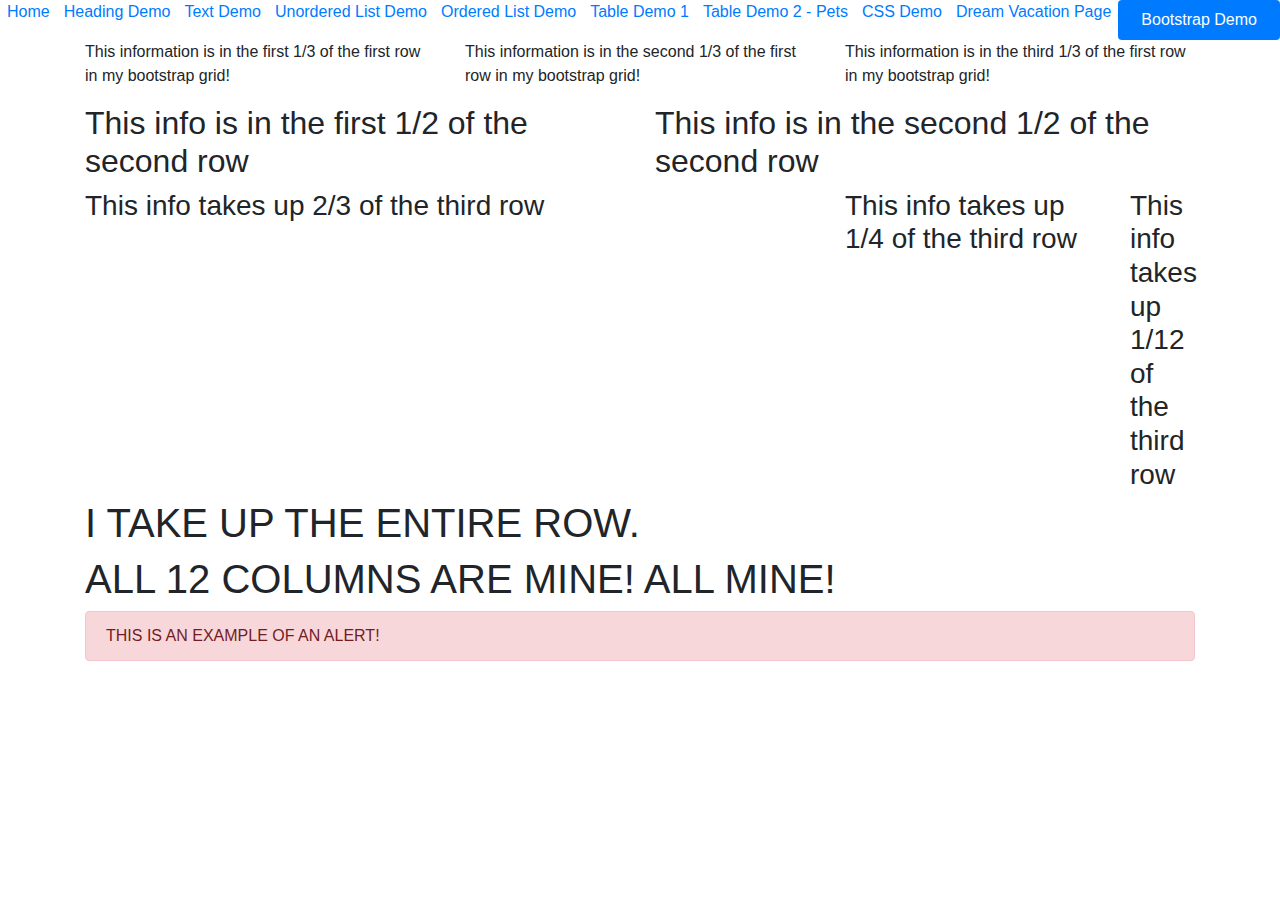
<file: bootstrapdemo.html>
<html>
  <head>
    <title>
      Bootstrap Demo
    </title>

    <!--to use external bootsrap use the following-->
    <link rel="stylesheet"
    href="https://stackpath.bootstrapcdn.com/bootstrap/4.3.1/css/bootstrap.min.css"
    integrity="sha384-ggOyR0iXCbMQv3Xipma34MD+dH/1fQ784/j6cY/iJTQUOhcWr7x9JvoRxT2MZw1T"
    crossorigin="anonymous">
  </head>
 
  <body>
    <nav>
      <ul class="nav nav-pills nav-fill">
        <li class="nav-item">
            <a href="index.html">Home</a>
        </li>
        <li class="nav-item">
            <a href="headings.html">Heading Demo</a>
        </li>
        <li class="nav-item">
            <a href="textdemo.html">Text Demo</a>
        </li>
        <li class="nav-item">
            <a href="unorderedlists.html">Unordered List Demo</a>
        </li>
        <li class="nav-item">
            <a href="orderedlists.html">Ordered List Demo</a>
        </li>
        <li class="nav-item">
            <a href="tableDemo1.html">Table Demo 1</a>
        </li>
        <li class="nav-item">
            <a href="tableDemo2.html">Table Demo 2 - Pets</a>
        </li>
        <li class="nav-item">
            <a href="cssdemo.html">CSS Demo</a>
        </li>
        <li class="nav-item">
            <a href="travel.html">Dream Vacation Page</a>
        </li>
        <li class="nav-item">
            <a class="nav-link active" aria-current="page" href="bootstrapdemo.html">Bootstrap Demo</a>
        </li>
      </ul>
    </nav>
    
    <!-- Bootstrap elements allow for your code to be formatted into a grid (rows and columns)-->
    <!-- first, make a container use a div and then use the class="container"-->
    <div class="container">
      <!--for each row, make a div that is class="row"-->
      <div class="row">
          <!--for each row, specify columns (up to 12 allowed)-->
          <div class="col-md-4">
              <!--this is a column of size 4 (takes up 1/3 of the row)-->
              <p>This information is in the first 1/3 of the first row in my bootstrap grid!</p>
          </div>
           <div class="col-md-4">
              <!--this is a column of size 4 (takes up 1/3 of the row)-->
              <p>This information is in the second 1/3 of the first row in my bootstrap grid!</p>
          </div>
           <div class="col-md-4">
              <!--this is a column of size 4 (takes up 1/3 of the row)-->
              <p>This information is in the third 1/3 of the first row in my bootstrap grid!</p>
          </div>
      </div> <!--end of the first row-->
      <div class="row">
          <div class="col-md-6">
              <!-- column of size 6 (1/2 of the row)-->
              <h2>This info is in the first 1/2 of the second row</h2>
          </div>
          <div class="col-md-6">
              <!-- column of size 6 (1/2 of the row)-->
              <h2>This info is in the second 1/2 of the second row</h2>
          </div>
      </div><!-- end of the second row-->
      <div class="row">
          <div class = "col-md-8">
              <!-- column of size 8 (2/3 of the row)-->
              <h3>This info takes up 2/3 of the third row</h3>
          </div>
          <div class = "col-md-3">
              <!-- column of size 3 (1/4 of the row)-->
              <h3>This info takes up 1/4 of the third row</h3>
          </div>
          <div class = "col-md-1">
              <!-- column of size 1 (1/12 of the row)-->
              <h3>This info takes up 1/12 of the third row</h3>
          </div>
      </div><!-- end of the third row -->
      <div class="row">
          <div class="col-md-12">
                  <h1>I TAKE UP THE ENTIRE ROW.</h1>
                  <h1>ALL 12 COLUMNS ARE MINE! ALL MINE!</h1>
          </div>
      </div> <!--end of the 4th row-->
      <div class="row">
          <div class="col-md-12">
                  <div class="alert alert-danger" role="alert">
                      THIS IS AN EXAMPLE OF AN ALERT!
                  </div>
          </div>
      </div> <!--end of the 5th row-->
  </div> <!--end of the bootstrap container-->
  <script src="https://code.jquery.com/jquery-3.3.1.slim.min.js" integrity="sha384-q8i/X+965DzO0rT7abK41JStQIAqVgRVzpbzo5smXKp4YfRvH+8abtTE1Pi6jizo" crossorigin="anonymous"></script>
  <script src="https://cdnjs.cloudflare.com/ajax/libs/popper.js/1.14.7/umd/popper.min.js" integrity="sha384-UO2eT0CpHqdSJQ6hJty5KVphtPhzWj9WO1clHTMGa3JDZwrnQq4sF86dIHNDz0W1" crossorigin="anonymous"></script>
  <script src="https://stackpath.bootstrapcdn.com/bootstrap/4.3.1/js/bootstrap.min.js" integrity="sha384-JjSmVgyd0p3pXB1rRibZUAYoIIy6OrQ6VrjIEaFf/nJGzIxFDsf4x0xIM+B07jRM" crossorigin="anonymous"></script>
</body>
</html>
</file>
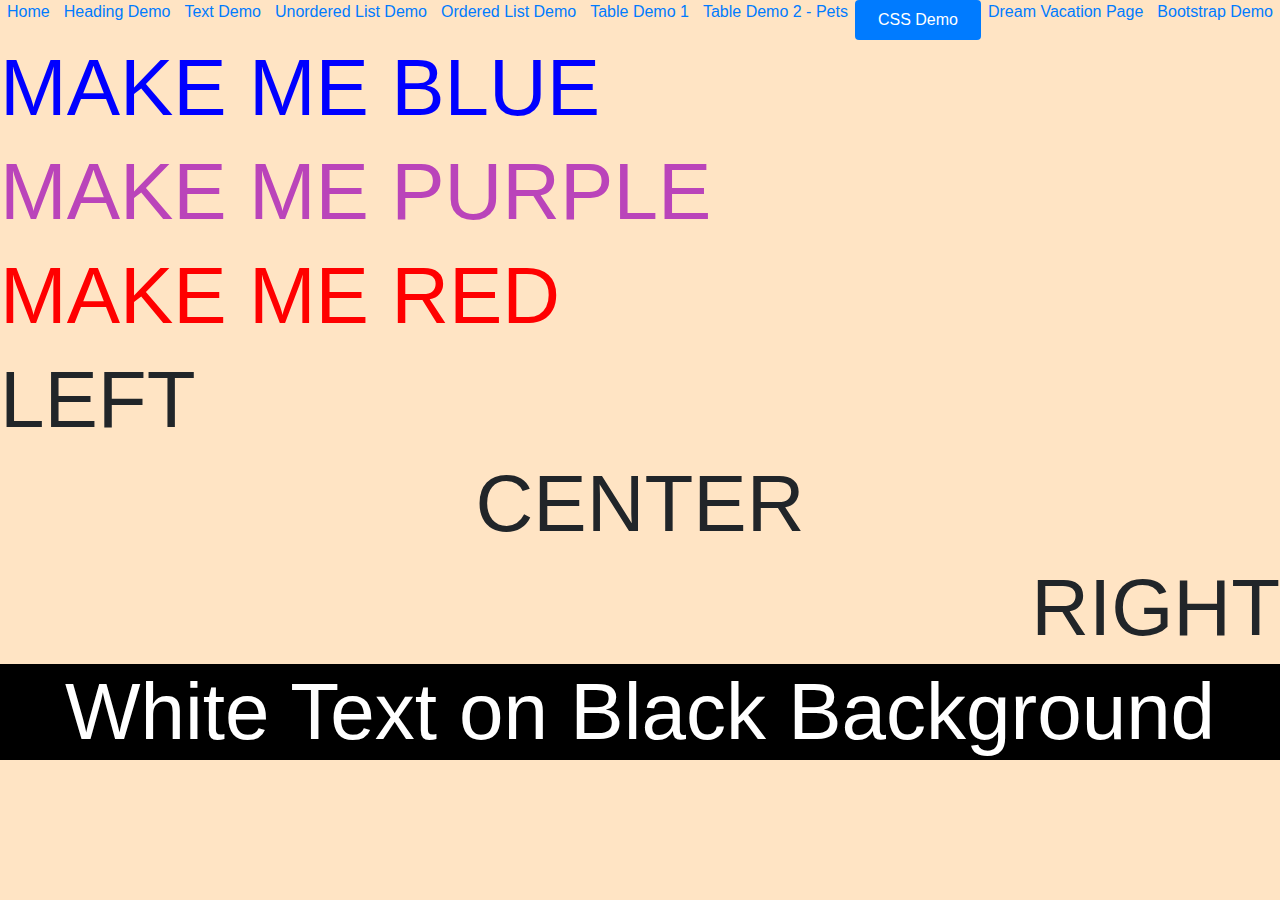
<file: cssdemo.html>
<html>
  <head>
    <title>
      CSS DEMO
    </title>

        <!--to use external bootsrap use the following-->
        <link rel="stylesheet"
        href="https://stackpath.bootstrapcdn.com/bootstrap/4.3.1/css/bootstrap.min.css"
        integrity="sha384-ggOyR0iXCbMQv3Xipma34MD+dH/1fQ784/j6cY/iJTQUOhcWr7x9JvoRxT2MZw1T"
        crossorigin="anonymous">
        <!-- internal style sheet example
        <style>
            h1{
                font-size: 80px;
            }
        </style>
        -->

    <link rel="stylesheet" type="text/css" href="style.css">


  </head>
  <body>
    <nav>
    <ul class="nav nav-pills nav-fill">
      <li class="nav-item">
          <a href="index.html">Home</a>
      </li>
      <li class="nav-item">
          <a href="headings.html">Heading Demo</a>
      </li>
      <li class="nav-item">
          <a href="textdemo.html">Text Demo</a>
      </li>
      <li class="nav-item">
          <a href="unorderedlists.html">Unordered List Demo</a>
      </li>
      <li class="nav-item">
          <a href="orderedlists.html">Ordered List Demo</a>
      </li>
      <li class="nav-item">
          <a href="tableDemo1.html">Table Demo 1</a>
      </li>
      <li class="nav-item">
          <a href="tableDemo2.html">Table Demo 2 - Pets</a>
      </li>
      <li class="nav-item">
          <a class="nav-link active" aria-current="page" href="cssdemo.html">CSS Demo</a>
      </li>
      <li class="nav-item">
          <a href="travel.html">Dream Vacation Page</a>
      </li>
      <li class="nav-item">
          <a href="bootstrapdemo.html">Bootstrap Demo</a>
      </li>
    </nav>
      </ul>
    </ul>
    <h1 class = "blue">MAKE ME BLUE</h1>
    <h1 class = "purple">MAKE ME PURPLE</h1>
    <h1 class = "red">MAKE ME RED</h1>
    <h1 class="alignLeft">LEFT</h1>
    <h1 class="alignCenter">CENTER</h1>
    <h1 class="alignRight">RIGHT</h1>
    <h1 class="alignCenter white blackBackground">White Text on Black Background</h1>

    <script src="https://code.jquery.com/jquery-3.3.1.slim.min.js" integrity="sha384-q8i/X+965DzO0rT7abK41JStQIAqVgRVzpbzo5smXKp4YfRvH+8abtTE1Pi6jizo" crossorigin="anonymous"></script>
    <script src="https://cdnjs.cloudflare.com/ajax/libs/popper.js/1.14.7/umd/popper.min.js" integrity="sha384-UO2eT0CpHqdSJQ6hJty5KVphtPhzWj9WO1clHTMGa3JDZwrnQq4sF86dIHNDz0W1" crossorigin="anonymous"></script>
    <script src="https://stackpath.bootstrapcdn.com/bootstrap/4.3.1/js/bootstrap.min.js" integrity="sha384-JjSmVgyd0p3pXB1rRibZUAYoIIy6OrQ6VrjIEaFf/nJGzIxFDsf4x0xIM+B07jRM" crossorigin="anonymous"></script>
  
  </body>
</html>
</file>
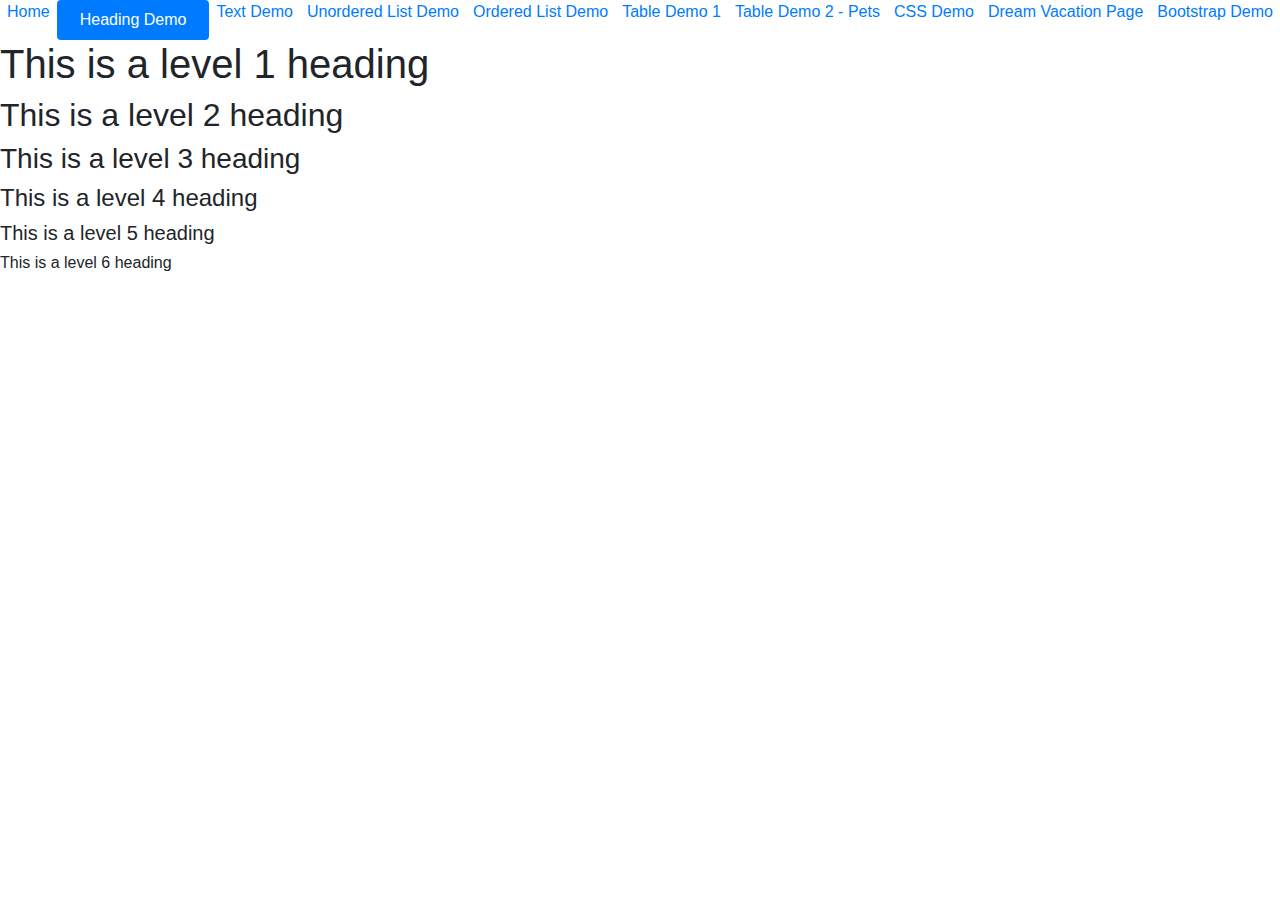
<file: headings.html>
<!--
    comment
-->

<html>
  <head>
    <title>
      Headings Demo
    </title>

    <!--to use external bootsrap use the following-->
    <link rel="stylesheet"
    href="https://stackpath.bootstrapcdn.com/bootstrap/4.3.1/css/bootstrap.min.css"
    integrity="sha384-ggOyR0iXCbMQv3Xipma34MD+dH/1fQ784/j6cY/iJTQUOhcWr7x9JvoRxT2MZw1T"
    crossorigin="anonymous">

  </head>
 
  <body>
    <nav>
    <ul class="nav nav-pills nav-fill">
      <li class="nav-item">
          <a href="index.html">Home</a>
      </li>
      <li class="nav-item">
          <a class="nav-link active" aria-current="page" href="headings.html">Heading Demo</a>
      </li>
      <li class="nav-item">
          <a href="textdemo.html">Text Demo</a>
      </li>
      <li class="nav-item">
          <a href="unorderedlists.html">Unordered List Demo</a>
      </li>
      <li class="nav-item">
          <a href="orderedlists.html">Ordered List Demo</a>
      </li>
      <li class="nav-item">
          <a href="tableDemo1.html">Table Demo 1</a>
      </li>
      <li class="nav-item">
          <a href="tableDemo2.html">Table Demo 2 - Pets</a>
      </li>
      <li class="nav-item">
          <a href="cssdemo.html">CSS Demo</a>
      </li>
      <li class="nav-item">
          <a href="travel.html">Dream Vacation Page</a>
      </li>
      <li class="nav-item">
          <a href="bootstrapdemo.html">Bootstrap Demo</a>
      </li>
    </ul>
    </nav>
  
    <!-- Heading Demo-->
    <h1> This is a level 1 heading</h1>
    <h2>This is a level 2 heading</h2>
    <h3>This is a level 3 heading</h3>
    <h4>This is a level 4 heading</h4>
    <h5>This is a level 5 heading</h5>
    <h6>This is a level 6 heading</h6>

    <script src="https://code.jquery.com/jquery-3.3.1.slim.min.js" integrity="sha384-q8i/X+965DzO0rT7abK41JStQIAqVgRVzpbzo5smXKp4YfRvH+8abtTE1Pi6jizo" crossorigin="anonymous"></script>
    <script src="https://cdnjs.cloudflare.com/ajax/libs/popper.js/1.14.7/umd/popper.min.js" integrity="sha384-UO2eT0CpHqdSJQ6hJty5KVphtPhzWj9WO1clHTMGa3JDZwrnQq4sF86dIHNDz0W1" crossorigin="anonymous"></script>
    <script src="https://stackpath.bootstrapcdn.com/bootstrap/4.3.1/js/bootstrap.min.js" integrity="sha384-JjSmVgyd0p3pXB1rRibZUAYoIIy6OrQ6VrjIEaFf/nJGzIxFDsf4x0xIM+B07jRM" crossorigin="anonymous"></script>
  
 </body>
</html>
</file>
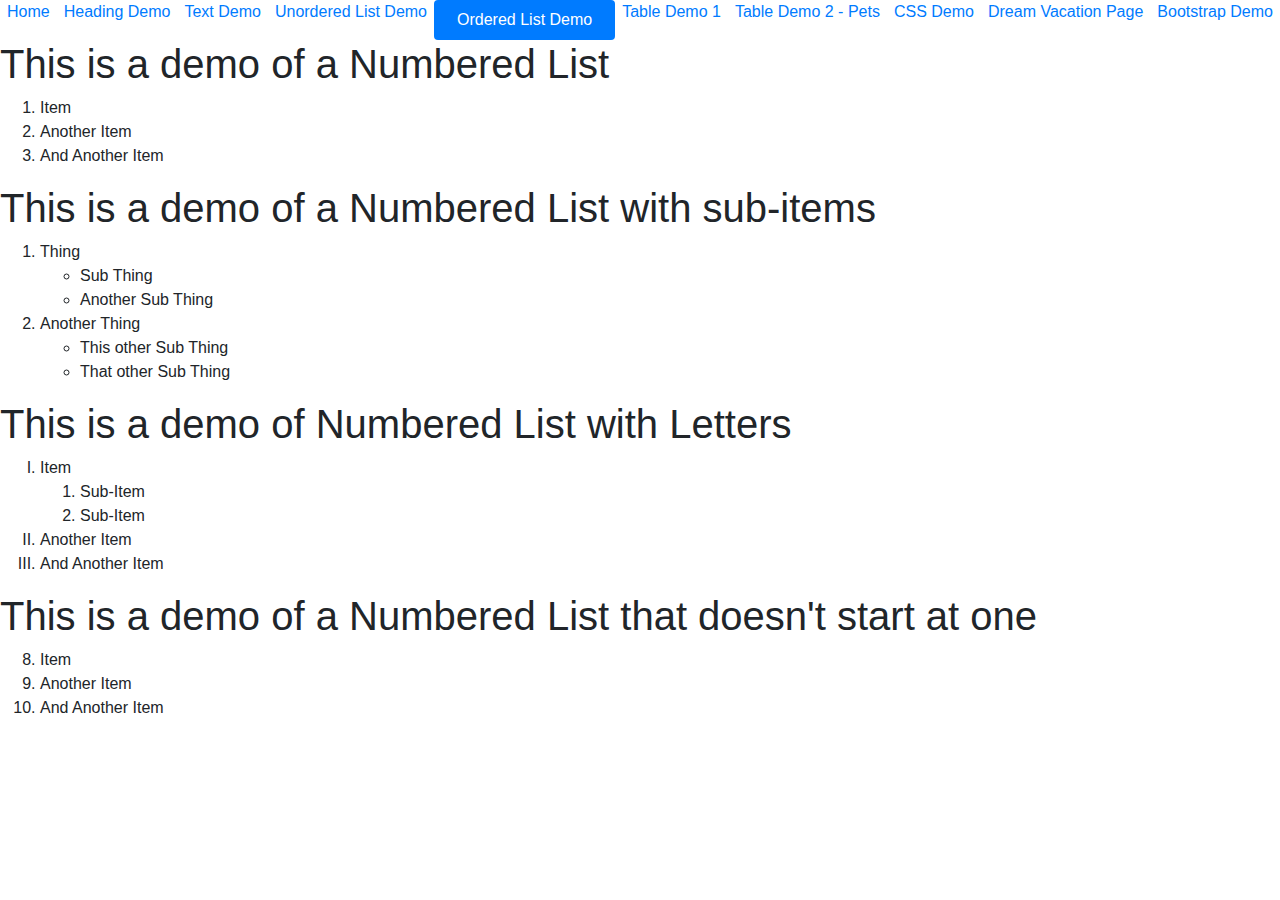
<file: orderedlists.html>
<html>
  <head>
    <title>
      Ordered List Demo
    </title>

    <!--to use external bootsrap use the following-->
    <link rel="stylesheet"
    href="https://stackpath.bootstrapcdn.com/bootstrap/4.3.1/css/bootstrap.min.css"
    integrity="sha384-ggOyR0iXCbMQv3Xipma34MD+dH/1fQ784/j6cY/iJTQUOhcWr7x9JvoRxT2MZw1T"
    crossorigin="anonymous">

  </head>
 
  <body>
    <nav>
    <ul class="nav nav-pills nav-fill">
        <li class="nav-item">
            <a href="index.html">Home</a>
        </li>
        <li class="nav-item">
            <a href="headings.html">Heading Demo</a>
        </li>
        <li class="nav-item">
            <a href="textdemo.html">Text Demo</a>
        </li>
        <li class="nav-item">
            <a href="unorderedlists.html">Unordered List Demo</a>
        </li>
        <li class="nav-item">
            <a class="nav-link active" aria-current="page" href="orderedlists.html">Ordered List Demo</a>
        </li>
        <li class="nav-item">
            <a href="tableDemo1.html">Table Demo 1</a>
        </li>
        <li class="nav-item">
            <a href="tableDemo2.html">Table Demo 2 - Pets</a>
        </li>
        <li class="nav-item">
            <a href="cssdemo.html">CSS Demo</a>
        </li>
        <li class="nav-item">
            <a href="travel.html">Dream Vacation Page</a>
        </li>
        <li class="nav-item">
            <a href="bootstrapdemo.html">Bootstrap Demo</a>
        </li>
    </ul>
    </nav>
     
    <h1>This is a demo of a Numbered List</h1>
    <ol>
        <li>Item</li>
        <li>Another Item</li>
        <li>And Another Item</li>
    </ol>
    <h1>This is a demo of a Numbered List with sub-items</h1>
    <ol>
        <li>Thing</li>
            <ul>
                <li>Sub Thing</li>
                <li>Another Sub Thing</li>
            </ul>
        <li>Another Thing</li>
            <ul>
                <li>This other Sub Thing</li>
                <li>That other Sub Thing</li>
            </ul>
    </ol>
    <h1>This is a demo of Numbered List with Letters</h1>
    <ol type= "I">
        <li>Item</li>
            <ol type=" :i">
                <li>Sub-Item</li>
                <li>Sub-Item</li>
            </ol>
        <li>Another Item</li>
        <li>And Another Item</li>
    </ol>

    <h1>This is a demo of a Numbered List that doesn't start at one</h1>
    <ol type: = "1" start = "8">
        <li>Item</li>
        <li>Another Item</li>
        <li>And Another Item</li>
    <ol>

        <script src="https://code.jquery.com/jquery-3.3.1.slim.min.js" integrity="sha384-q8i/X+965DzO0rT7abK41JStQIAqVgRVzpbzo5smXKp4YfRvH+8abtTE1Pi6jizo" crossorigin="anonymous"></script>
        <script src="https://cdnjs.cloudflare.com/ajax/libs/popper.js/1.14.7/umd/popper.min.js" integrity="sha384-UO2eT0CpHqdSJQ6hJty5KVphtPhzWj9WO1clHTMGa3JDZwrnQq4sF86dIHNDz0W1" crossorigin="anonymous"></script>
        <script src="https://stackpath.bootstrapcdn.com/bootstrap/4.3.1/js/bootstrap.min.js" integrity="sha384-JjSmVgyd0p3pXB1rRibZUAYoIIy6OrQ6VrjIEaFf/nJGzIxFDsf4x0xIM+B07jRM" crossorigin="anonymous"></script>
      
 </body>
</html>
</file>
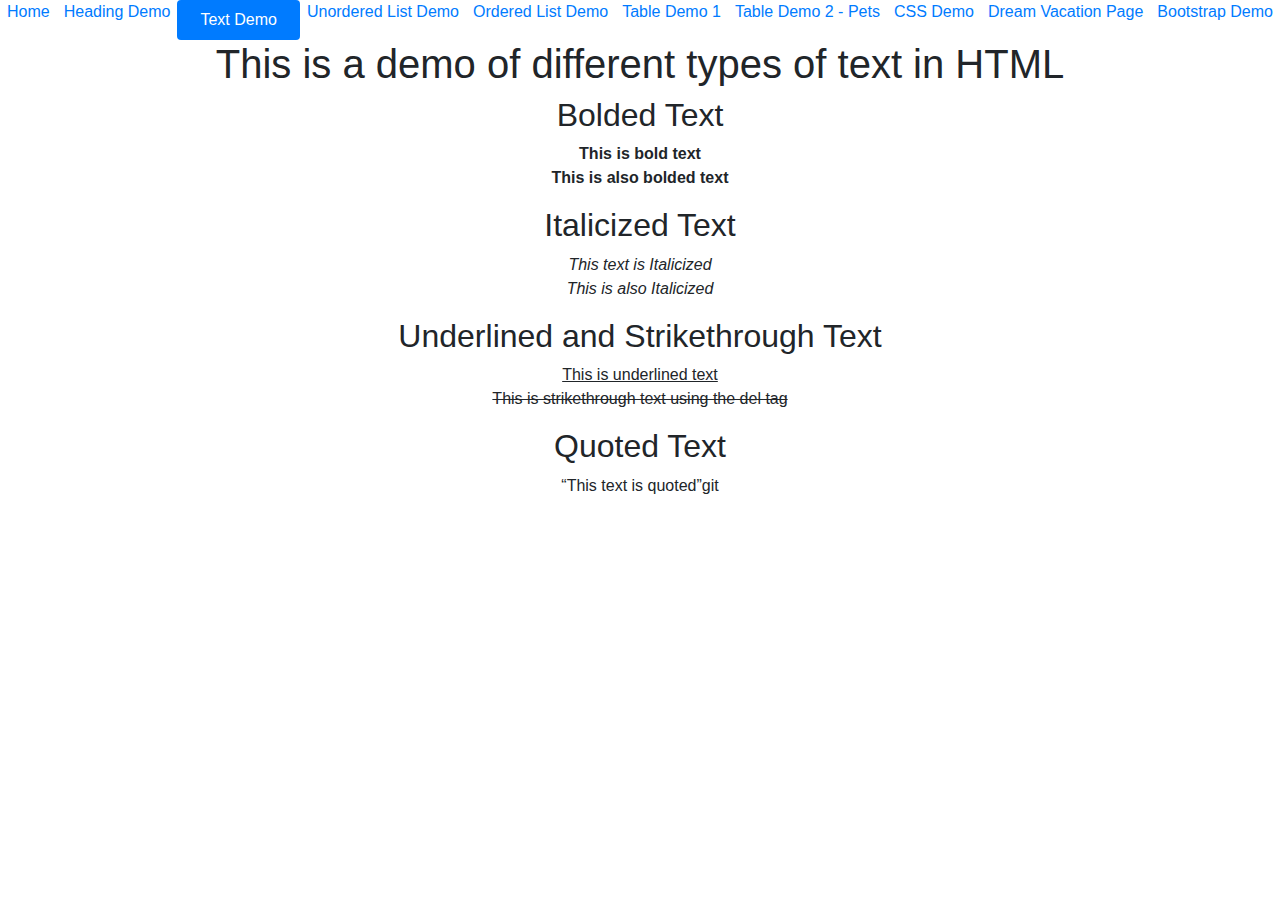
<file: textdemo.html>
<html>
  <head>
    <title>
      Text Demo
    </title>

    <!--to use external bootsrap use the following-->
    <link rel="stylesheet"
    href="https://stackpath.bootstrapcdn.com/bootstrap/4.3.1/css/bootstrap.min.css"
    integrity="sha384-ggOyR0iXCbMQv3Xipma34MD+dH/1fQ784/j6cY/iJTQUOhcWr7x9JvoRxT2MZw1T"
    crossorigin="anonymous">

  </head>
 
  <body>
    <nav>
      <ul class="nav nav-pills nav-fill">
        <li class="nav-item">
            <a href="index.html">Home</a>
        </li>
        <li class="nav-item">
            <a href="headings.html">Heading Demo</a>
        </li>
        <li class="nav-item">
            <a class="nav-link active" aria-current="page" href="textdemo.html">Text Demo</a>
        </li>
        <li class="nav-item">
            <a href="unorderedlists.html">Unordered List Demo</a>
        </li>
        <li class="nav-item">
            <a href="orderedlists.html">Ordered List Demo</a>
        </li>
        <li class="nav-item">
            <a href="tableDemo1.html">Table Demo 1</a>
        </li>
        <li class="nav-item">
            <a href="tableDemo2.html">Table Demo 2 - Pets</a>
        </li>
        <li class="nav-item">
            <a href="cssdemo.html">CSS Demo</a>
        </li>
        <li class="nav-item">
            <a href="travel.html">Dream Vacation Page</a>
        </li>
        <li class="nav-item">
            <a href="bootstrapdemo.html">Bootstrap Demo</a>
        </li>
      </ul>
    </nav>
    <center>
        <h1>This is a demo of different types of text in HTML</h1>
        <h2>Bolded Text</h2>
        <p>
            <b>This is bold text</b><br>
            <strong> This is also bolded text</strong>
        </p>

        <h2>Italicized Text</h2>
        <p>
            <i> This text is Italicized</i> <br>
            <em> This is also Italicized</em>
        </p>

        <h2>Underlined and Strikethrough Text</h2>
        <p>
            <u>This is underlined text</u><br>
            <del>This is strikethrough text using the del tag</del>
        </p>

        <h2>Quoted Text</h2>
        <p>
          <q>This text is quoted</q>git 
        </p>
      </center>
 </body>

 <script src="https://code.jquery.com/jquery-3.3.1.slim.min.js" integrity="sha384-q8i/X+965DzO0rT7abK41JStQIAqVgRVzpbzo5smXKp4YfRvH+8abtTE1Pi6jizo" crossorigin="anonymous"></script>
 <script src="https://cdnjs.cloudflare.com/ajax/libs/popper.js/1.14.7/umd/popper.min.js" integrity="sha384-UO2eT0CpHqdSJQ6hJty5KVphtPhzWj9WO1clHTMGa3JDZwrnQq4sF86dIHNDz0W1" crossorigin="anonymous"></script>
 <script src="https://stackpath.bootstrapcdn.com/bootstrap/4.3.1/js/bootstrap.min.js" integrity="sha384-JjSmVgyd0p3pXB1rRibZUAYoIIy6OrQ6VrjIEaFf/nJGzIxFDsf4x0xIM+B07jRM" crossorigin="anonymous"></script>

</html>
</file>
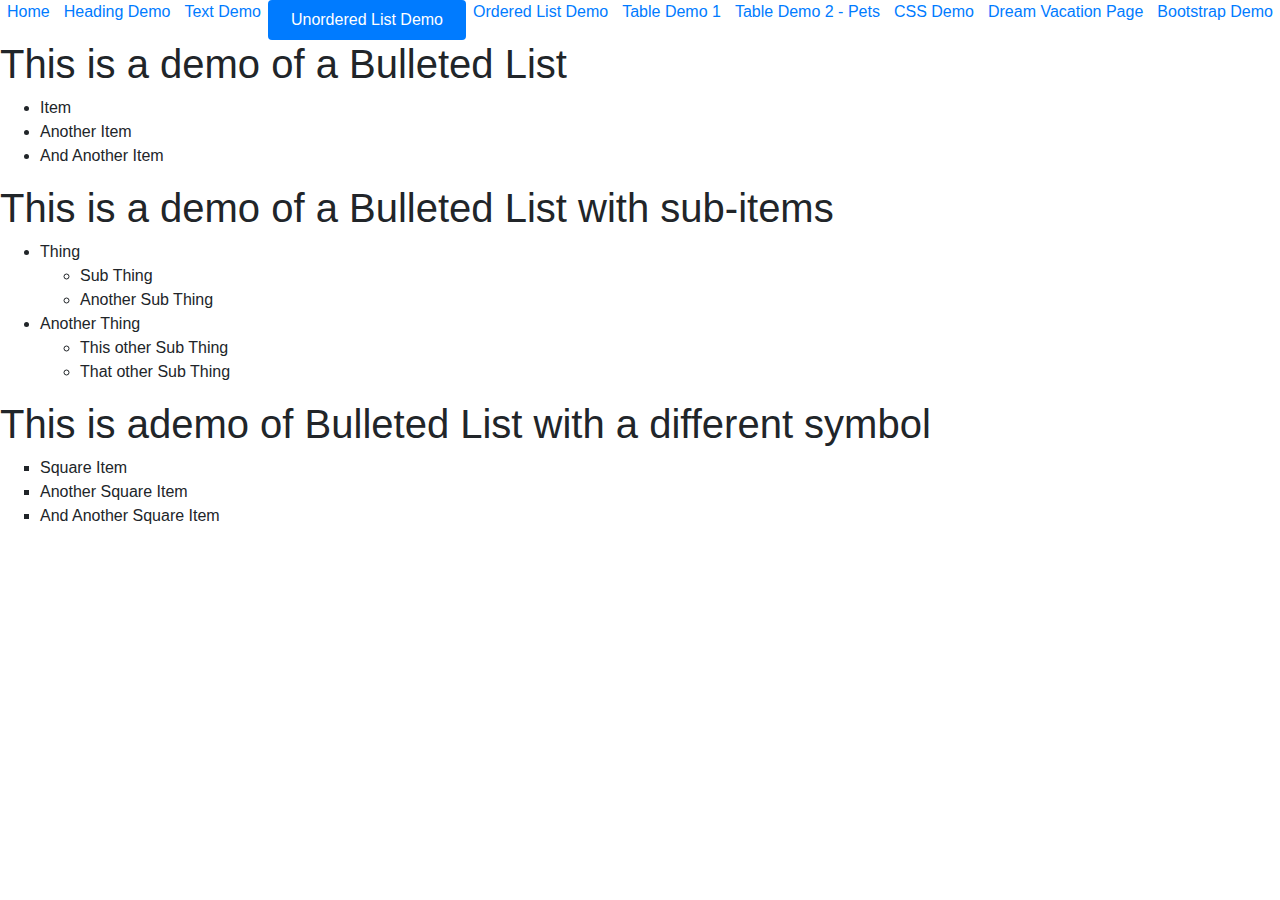
<file: unorderedlists.html>
<html>
  <head>
    <title>
      Unordered List Demo
    </title>

    <!--to use external bootsrap use the following-->
    <link rel="stylesheet"
    href="https://stackpath.bootstrapcdn.com/bootstrap/4.3.1/css/bootstrap.min.css"
    integrity="sha384-ggOyR0iXCbMQv3Xipma34MD+dH/1fQ784/j6cY/iJTQUOhcWr7x9JvoRxT2MZw1T"
    crossorigin="anonymous">

  </head>
 
  <body>
    <nav>
      <ul class="nav nav-pills nav-fill">
          <li class="nav-item">
              <a href="index.html">Home</a>
          </li>
          <li class="nav-item">
              <a href="headings.html">Heading Demo</a>
          </li>
          <li class="nav-item">
              <a href="textdemo.html">Text Demo</a>
          </li>
          <li class="nav-item">
              <a class="nav-link active" aria-current="page"  href="unorderedlists.html">Unordered List Demo</a>
          </li>
          <li class="nav-item">
              <a href="orderedlists.html">Ordered List Demo</a>
          </li>
          <li class="nav-item">
              <a href="tableDemo1.html">Table Demo 1</a>
          </li>
          <li class="nav-item">
              <a href="tableDemo2.html">Table Demo 2 - Pets</a>
          </li>
          <li class="nav-item">
              <a href="cssdemo.html">CSS Demo</a>
          </li>
          <li class="nav-item">
              <a href="travel.html">Dream Vacation Page</a>
          </li>
          <li class="nav-item">
              <a href="bootstrapdemo.html">Bootstrap Demo</a>
          </li>
        </ul>
  </nav>
    <h1>This is a demo of a Bulleted List</h1>
    <ul>
        <li>Item</li>
        <li>Another Item</li>
        <li>And Another Item</li>
    </ul>
    <h1>This is a demo of a Bulleted List with sub-items</h1>
    <ul>
        <li>Thing</li>
            <ul>
                <li>Sub Thing</li>
                <li>Another Sub Thing</li>
            </ul>
        <li>Another Thing</li>
            <ul>
                <li>This other Sub Thing</li>
                <li>That other Sub Thing</li>
            </ul>
    </ul>
    <h1>This is ademo of Bulleted List with a different symbol</h1>
    <ul type="square">
        <li>Square Item</li>
        <li>Another Square Item</li>
        <li>And Another Square Item</li>
    </ul>

  <script src="https://code.jquery.com/jquery-3.3.1.slim.min.js" integrity="sha384-q8i/X+965DzO0rT7abK41JStQIAqVgRVzpbzo5smXKp4YfRvH+8abtTE1Pi6jizo" crossorigin="anonymous"></script>
  <script src="https://cdnjs.cloudflare.com/ajax/libs/popper.js/1.14.7/umd/popper.min.js" integrity="sha384-UO2eT0CpHqdSJQ6hJty5KVphtPhzWj9WO1clHTMGa3JDZwrnQq4sF86dIHNDz0W1" crossorigin="anonymous"></script>
  <script src="https://stackpath.bootstrapcdn.com/bootstrap/4.3.1/js/bootstrap.min.js" integrity="sha384-JjSmVgyd0p3pXB1rRibZUAYoIIy6OrQ6VrjIEaFf/nJGzIxFDsf4x0xIM+B07jRM" crossorigin="anonymous"></script>
  
 </body>
</html>
</file>
<file: style.css>
h1{
    font-size: 80px;
}

/* Comment in CSS */
.blue{
    color: blue;
}

.red{
    color: red;
}

.purple{
    color: rgb(186, 68, 186);
}

.alignLeft{
    text-align: left;
}

.alignCenter{
    text-align: center;
}

.alignRight{
    text-align: right;
}

.white{
    color: white;
}

.blackBackground{
    background-color: black;
}

body{
    background-color: bisque;
}
</file>
